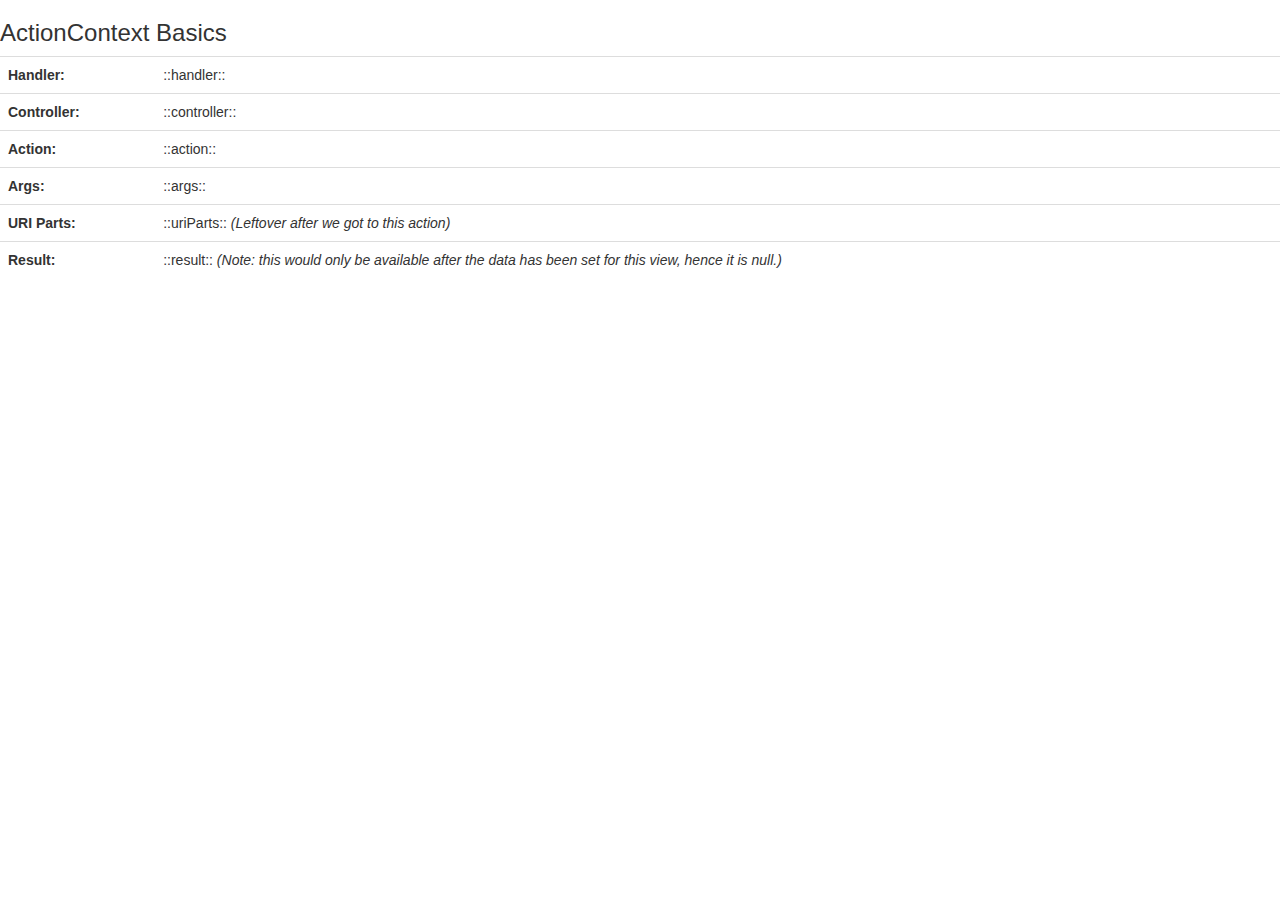
<file: www/view/contextExample/actionContextBasics.html>
<!DOCTYPE html>
<html>
<head>
	<title>ActionContext Basics</title>
	<link rel="stylesheet" type="text/css" href="//maxcdn.bootstrapcdn.com/bootstrap/3.1.1/css/bootstrap.min.css"></link>
</head>
<body>
	<h3>ActionContext Basics</h3>
	<table class="table">
		<tr><th>Handler:</th><td>::handler::</td></tr>
		<tr><th>Controller:</th><td>::controller::</td></tr>
		<tr><th>Action:</th><td>::action::</td></tr>
		<tr><th>Args:</th><td>::args::</td></tr>
		<tr><th>URI Parts:</th><td>::uriParts:: <em>(Leftover after we got to this action)</em></td></tr>
		<tr><th>Result:</th><td>::result:: <em>(Note: this would only be available after the data has been set for this view, hence it is null.)</em></td></tr>
	</table>
</body>
</html>
</file>
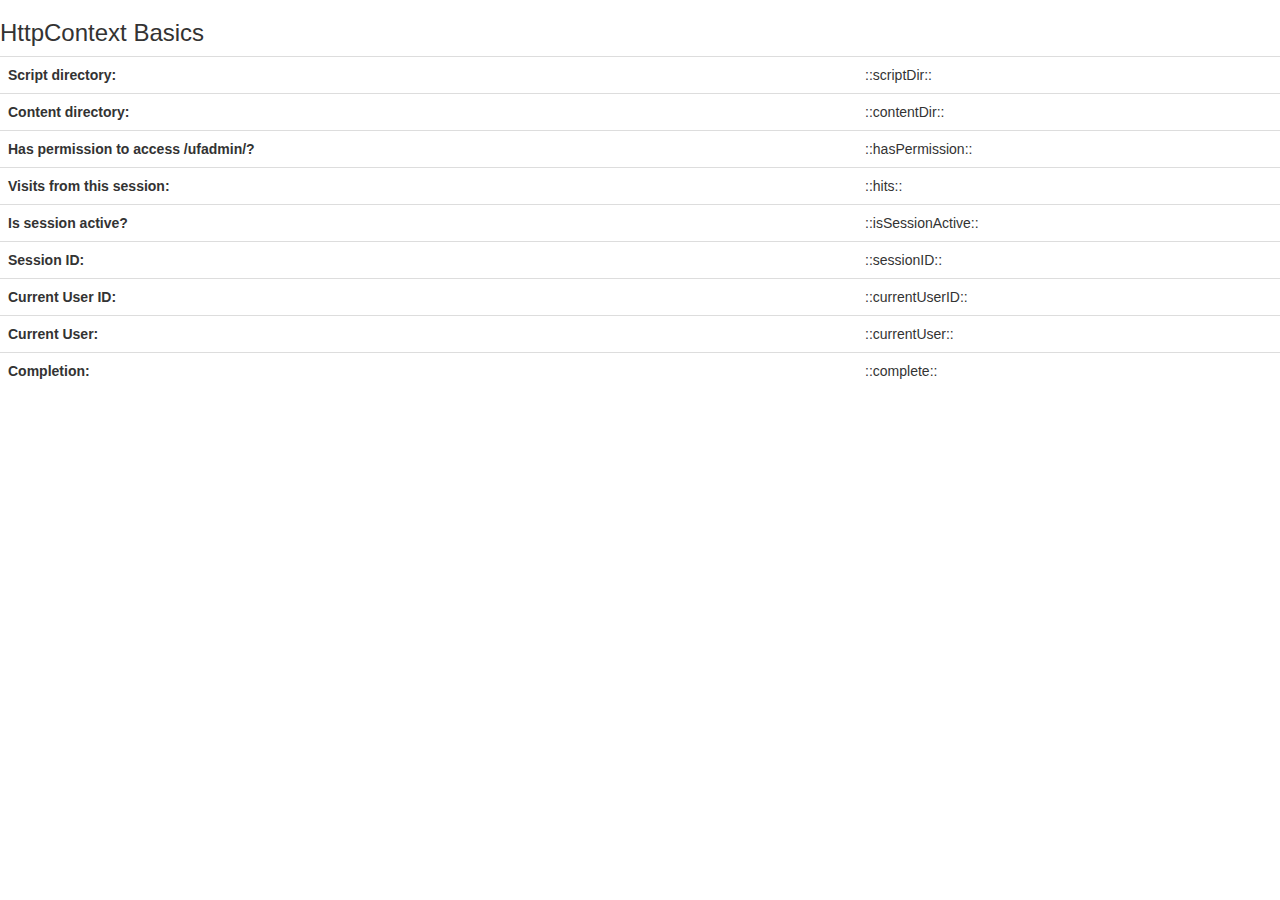
<file: www/view/contextExample/httpContextBasics.html>
<!DOCTYPE html>
<html>
<head>
	<title>HttpContext Basics</title>
	<link rel="stylesheet" type="text/css" href="//maxcdn.bootstrapcdn.com/bootstrap/3.1.1/css/bootstrap.min.css"></link>
</head>
<body>
	<h3>HttpContext Basics</h3>
	<table class="table">
		<tr><th>Script directory:</th><td>::scriptDir::</td></tr>
		<tr><th>Content directory:</th><td>::contentDir::</td></tr>
		<tr><th>Has permission to access /ufadmin/?</th><td>::hasPermission::</td></tr>
		<tr><th>Visits from this session:</th><td>::hits::</td></tr>
		<tr><th>Is session active?</th><td>::isSessionActive::</td></tr>
		<tr><th>Session ID:</th><td>::sessionID::</td></tr>
		<tr><th>Current User ID:</th><td>::currentUserID::</td></tr>
		<tr><th>Current User:</th><td>::currentUser::</td></tr>
		<tr><th>Completion:</th><td>::complete::</td></tr>
	</table>
</body>
</html>
</file>
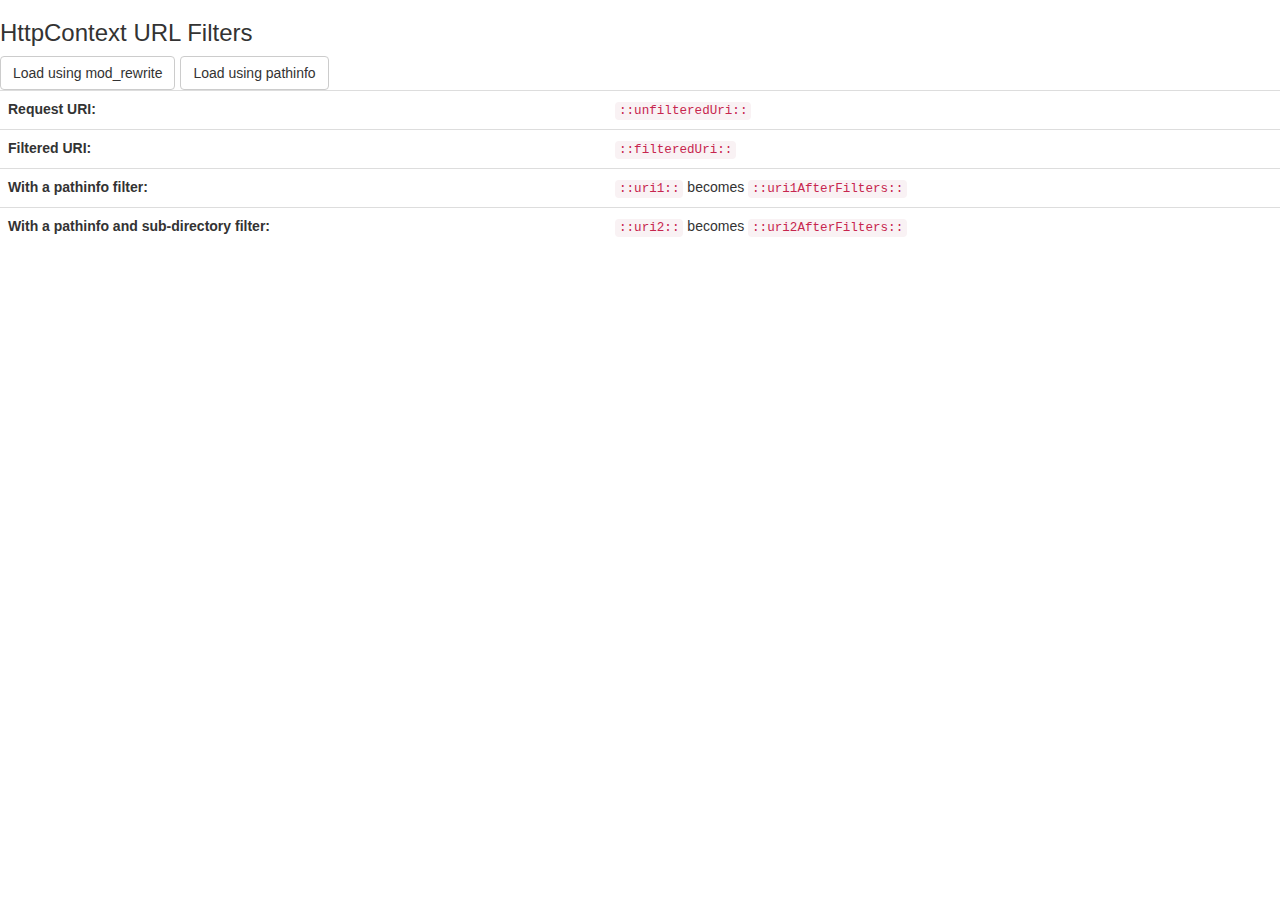
<file: www/view/contextExample/httpContextUriFilters.html>
<!DOCTYPE html>
<html>
<head>
	<title>HttpContext URL Filters</title>
	<link rel="stylesheet" type="text/css" href="//maxcdn.bootstrapcdn.com/bootstrap/3.1.1/css/bootstrap.min.css"></link>
</head>
<body>
	<h3>HttpContext URL Filters</h3>
	<div class="btn-toolbar">
		<a href="::filteredUri::" class="btn btn-default">Load using mod_rewrite</a>
		<a href="/index.n::filteredUri::" class="btn btn-default">Load using pathinfo</a>
	</div>
	<table class="table">
		<tr><th>Request URI:</th><td><code>::unfilteredUri::</code></td></tr>
		<tr><th>Filtered URI:</th><td><code>::filteredUri::</code></td></tr>
		<tr><th>With a pathinfo filter:</th><td><code>::uri1::</code> becomes <code>::uri1AfterFilters::</code></td></tr>
		<tr><th>With a pathinfo and sub-directory filter:</th><td><code>::uri2::</code> becomes <code>::uri2AfterFilters::</code></td></tr>
	</table>
</body>
</html>
</file>
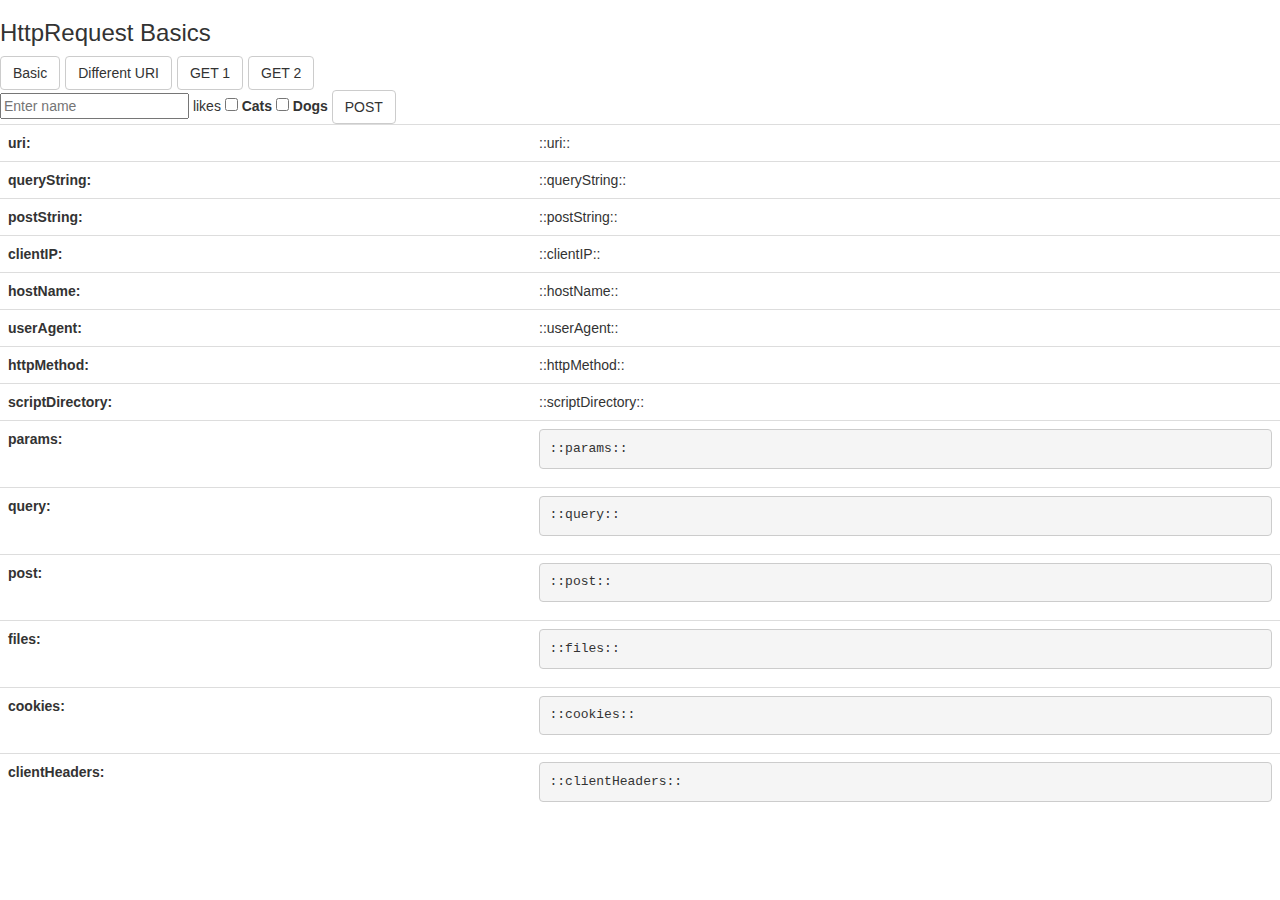
<file: www/view/contextExample/requestBasics.html>
<!DOCTYPE html>
<html>
<head>
	<title>HttpRequest Basics</title>
	<link rel="stylesheet" type="text/css" href="//maxcdn.bootstrapcdn.com/bootstrap/3.1.1/css/bootstrap.min.css"></link>
</head>
<body>
	<h3>HttpRequest Basics</h3>
	<div class="btn-toolbar">
		<a href="::baseUri::/" class="btn btn-default">Basic</a>
		<a href="::baseUri::/some/other/uri.ext" class="btn btn-default">Different URI</a>
		<a href="::baseUri::/search?q=How to survive a velociraptor attack&amp;user=Randall" class="btn btn-default">GET 1</a>
		<a href="::baseUri::/compare?product=Cat&amp;product=Rabbit&amp;product=LLama&amp;sortby=Fluffiness" class="btn btn-default">GET 2</a>
	</div>
	<form class="form-inline" role="form" method="POST" action="::baseUri::/post?visitorSource=facebook">
		<div class="form-group">
			<input type="text" name="name" placeholder="Enter name">
			likes
			<label><input type="checkbox" name="like" value="cats"> Cats</label>
			<label><input type="checkbox" name="like" value="dogs"> Dogs</label>
			<button type="submit" class="btn btn-default">POST</button>
		</div>
	</form>

	<table class="table">
		<tr><th>uri:</th><td>::uri::</td></tr>
		<tr><th>queryString:</th><td>::queryString::</td></tr>
		<tr><th>postString:</th><td>::postString::</td></tr>
		<tr><th>clientIP:</th><td>::clientIP::</td></tr>
		<tr><th>hostName:</th><td>::hostName::</td></tr>
		<tr><th>userAgent:</th><td>::userAgent::</td></tr>
		<tr><th>httpMethod:</th><td>::httpMethod::</td></tr>
		<tr><th>scriptDirectory:</th><td>::scriptDirectory::</td></tr>
		<tr><th>params:</th><td><pre>::params::</pre></td></tr>
		<tr><th>query:</th><td><pre>::query::</pre></td></tr>
		<tr><th>post:</th><td><pre>::post::</pre></td></tr>
		<tr><th>files:</th><td><pre>::files::</pre></td></tr>
		<tr><th>cookies:</th><td><pre>::cookies::</pre></td></tr>
		<tr><th>clientHeaders:</th><td><pre>::clientHeaders::</pre></td></tr>
	</table>
</body>
</html>
</file>
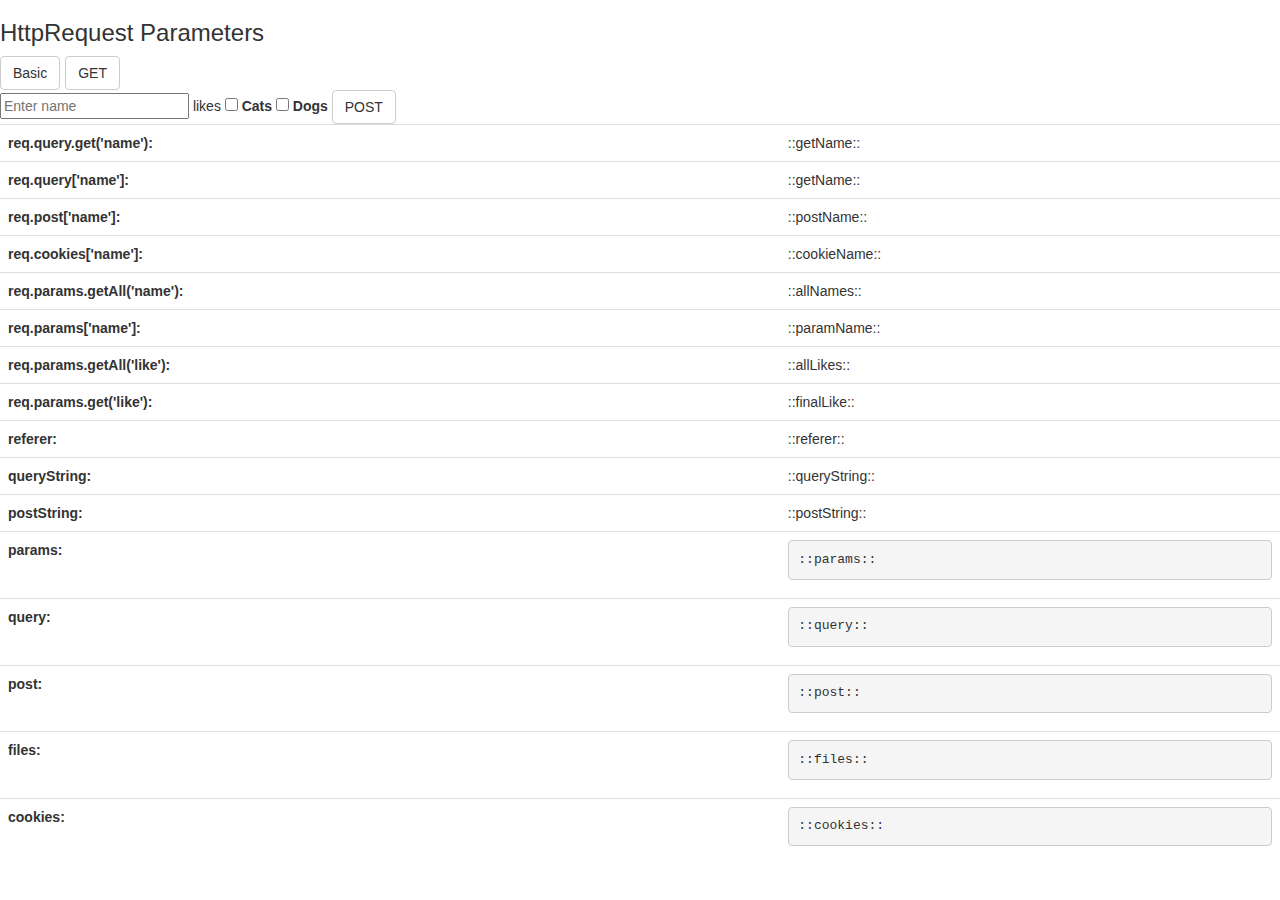
<file: www/view/contextExample/requestParams.html>
<!DOCTYPE html>
<html>
<head>
	<title>HttpRequest Parameters</title>
	<link rel="stylesheet" type="text/css" href="//maxcdn.bootstrapcdn.com/bootstrap/3.1.1/css/bootstrap.min.css"></link>
</head>
<body>
	<h3>HttpRequest Parameters</h3>
	<div class="btn-toolbar">
		<a href="::baseUri::/" class="btn btn-default">Basic</a>
		<a href="::baseUri::/?name=Jason&amp;like=ufront&amp;like=haxe" class="btn btn-default">GET</a>
	</div>
	<form class="form-inline" role="form" method="POST" action="::baseUri::/?name=Jason&amp;like=ufront&amp;like=haxe">
		<div class="form-group">
			<input type="text" name="name" placeholder="Enter name">
			likes
			<label><input type="checkbox" name="like" value="cats"> Cats</label>
			<label><input type="checkbox" name="like" value="dogs"> Dogs</label>
			<button type="submit" class="btn btn-default">POST</button>
		</div>
	</form>

	<table class="table">
		<tr><th>req.query.get('name'):</th><td>::getName::</td></tr>
		<tr><th>req.query['name']:</th><td>::getName::</td></tr>
		<tr><th>req.post['name']:</th><td>::postName::</td></tr>
		<tr><th>req.cookies['name']:</th><td>::cookieName::</td></tr>
		<tr><th>req.params.getAll('name'):</th><td>::allNames::</td></tr>
		<tr><th>req.params['name']:</th><td>::paramName::</td></tr>
		<tr><th>req.params.getAll('like'):</th><td>::allLikes::</td></tr>
		<tr><th>req.params.get('like'):</th><td>::finalLike::</td></tr>
		<tr><th>referer:</th><td>::referer::</td></tr>
		<tr><th>queryString:</th><td>::queryString::</td></tr>
		<tr><th>postString:</th><td>::postString::</td></tr>
		<tr><th>params:</th><td><pre>::params::</pre></td></tr>
		<tr><th>query:</th><td><pre>::query::</pre></td></tr>
		<tr><th>post:</th><td><pre>::post::</pre></td></tr>
		<tr><th>files:</th><td><pre>::files::</pre></td></tr>
		<tr><th>cookies:</th><td><pre>::cookies::</pre></td></tr>
	</table>
</body>
</html>
</file>
